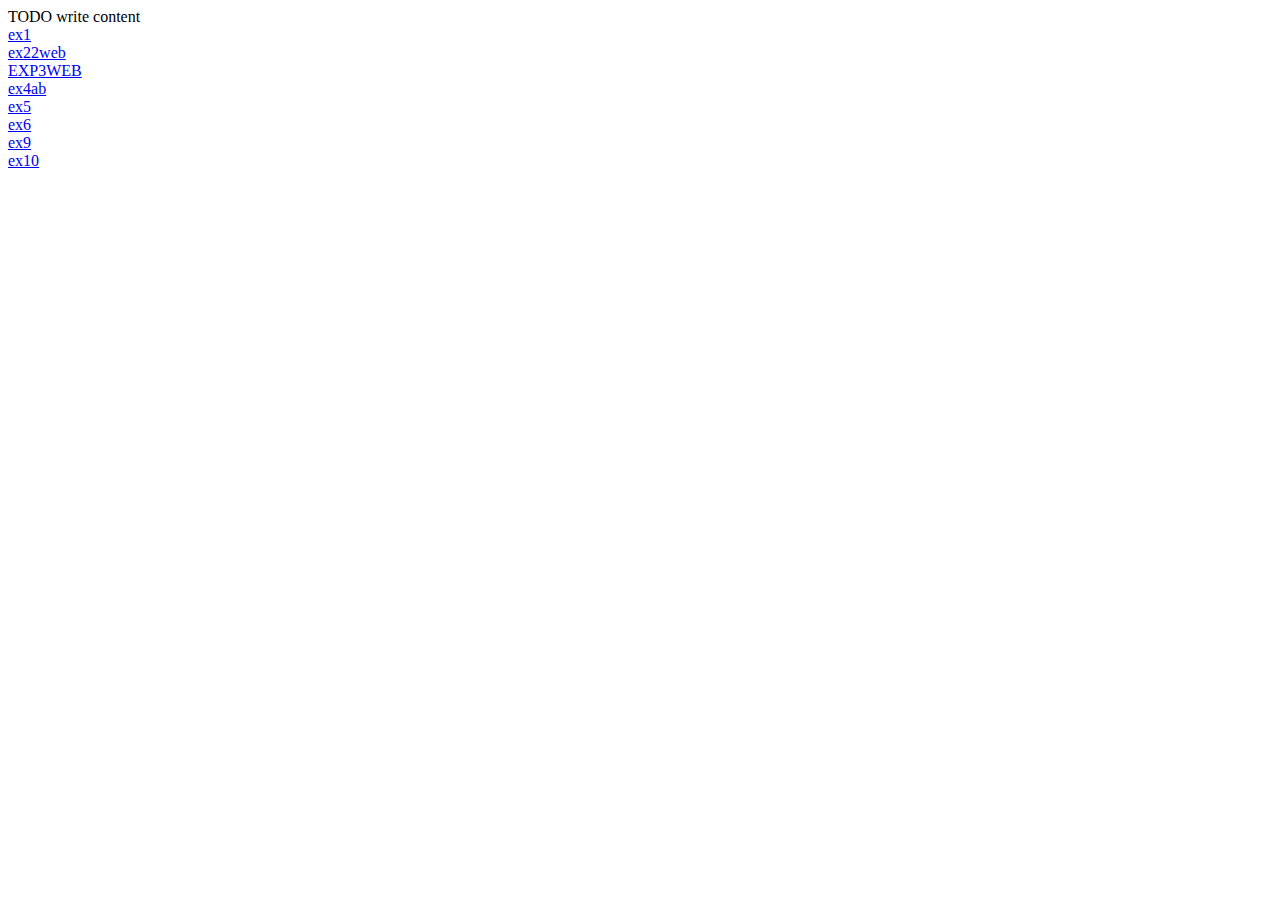
<file: index.html>
<!DOCTYPE html>
<!--
To change this license header, choose License Headers in Project Properties.
To change this template file, choose Tools | Templates
and open the template in the editor.
-->
<html>
    <head>
        <title>TODO supply a title</title>
        <meta charset="UTF-8">
        <meta name="viewport" content="width=device-width, initial-scale=1.0">
    </head>
    <body>
        <div>TODO write content</div>
        <a href="ex1.html">ex1</a><br>
        <a href="ex2index.html">ex22web</a><br>
        <a href="ex3.html">EXP3WEB</a><br>
        <a href="ex44.html">ex4ab</a><br>
        <a href="stringlen.html">ex5</a><br>
        <a href="ex6html.html">ex6</a></br>
        <a href="anushaweb9.html">ex9</a></br>
        <a href="anushaweb10.html">ex10</a>
        
    </body>
    
</html>
</file>
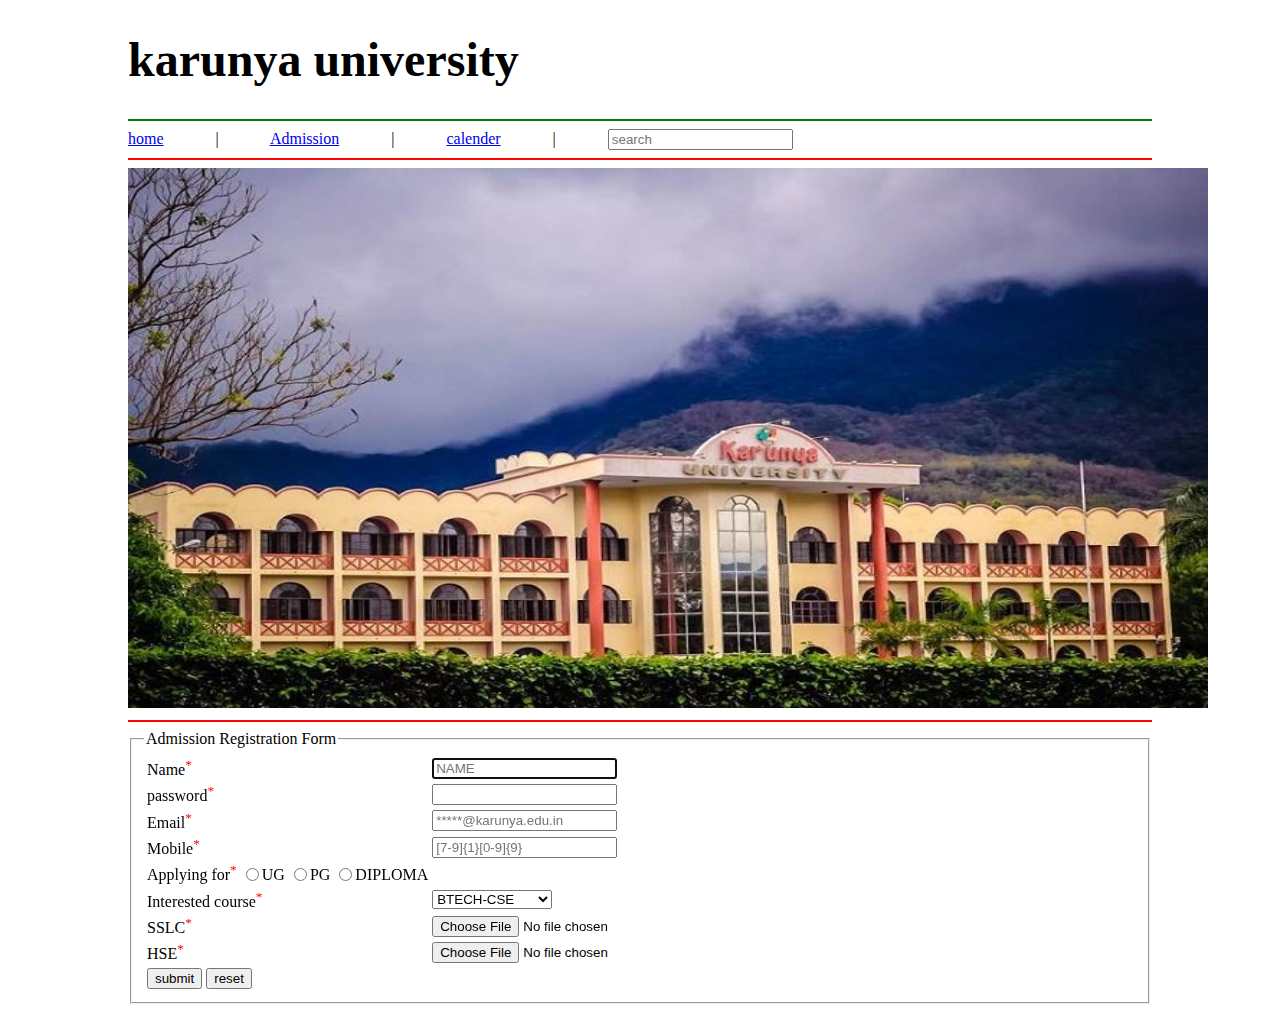
<file: academichtml.html>
<!DOCTYPE html>
<!--
To change this license header, choose License Headers in Project Properties.
To change this template file, choose Tools | Templates
and open the template in the editor.
-->
<html>
    <head>
        <title>TODO supply a title</title>
        <meta charset="UTF-8">
        <meta name="viewport" content="width=device-width, initial-scale=1.0">
    </head>
        <body style="margin-left:10%;margin-right:10%;margin-top:2%;margin-bottom:2%;">
        <div>
            <h1 style="font-size:3em">karunya university</h1>
        </div>
        <div>
            <hr color="green">
            <nav>
                <a href="ex2index.html">home</a>&emsp;&emsp;&emsp;  |&emsp;&emsp;&emsp;
                <a href="academichtml.html">Admission</a>&emsp;&emsp;&emsp;  |&emsp;&emsp;&emsp;
                <a href="caender.html">calender</a>&emsp;&emsp;&emsp;    |&emsp;&emsp;&emsp;
                <input type="text" placeholder="search">
                
            </nav>
            <hr color="red">
        </div>
       <div>
           <img src="karunya.jpg" width="1080px" height="540px">
            </div><hr color="red">
            <div><form action="first.php" method="post">
                <fieldset>
                    <legend>Admission Registration Form</legend>
                    <table>
                        <tr>
                            <td>
                                Name<sup><font  color="red">*</font></sup>
                            </td>
                            <td>
                               <input type="text" size="20" placeholder="NAME" maxlenght="50" required autocomplete="off" autofocus="on"> 
                            </td>
                        </tr>
                        <tr>
                            <td>
                                password<sup><font color="red">*</sup>
                            </td>
                            <td>
                                <input type="password" minlenght="6" required autocomplete="off">
                            </td>
                        </tr>  
                        <tr>
                            <td>
                                Email<sup><font  color="red">*</font></sup>
                            </td>
                            <td>
                                <input type="text" size="20" pattern="+@karunya.edu.in" placeholder="*****@karunya.edu.in" required autocomplete="off" autofocus="on">
                                       
                            </td>
                        </tr>
                        <tr>
                             <td>
                                Mobile<sup><font  color="red">*</font></sup>
                            </td>
                            <td>
                                <input type="text" name="phone number" pattern="[7-9]{1}[0-9]{9}" placeholder="[7-9]{1}[0-9]{9}" required autocomplter="off"> 
                                 
                            </td>
                        </tr>
                        <tr>
                            <td> Applying for<sup><font  color="red">*</font></sup>
                                <input type="radio" name="opt" value="opt1">UG
                                <input type="radio" name="opt" value="opt2">PG
                                <input type="radio" name="opt" value="opt3">DIPLOMA
                        </tr>
                        <tr>
                             <td>
                                Interested course<sup><font  color="red">*</font></sup>
                            </td>
                            <td>
                     
                                <select>
                                 <optgroup label="choose ">
                                        <option>BTECH-CSE</option>
                                        <option>BTECH-CIVIL</option>
                                
                                </optgroup>
                                </select>
                                 
                            </td>
                        </tr>
                        <tr>
                            <td> SSLC<sup><font  color="red">*</font></sup>
                            <td>  <input type="file" accept="image/*" required autocomplete="off"></td>
                        </tr>
                        <tr>
                            <td> HSE<sup><font  color="red">*</font></sup>
                            <td>  <input type="file" accept="image/*" required autocomplete="off"></td>
                        </tr>
                        <tr>
                            <td>
                        
                        <input type="submit" value="submit">
                        <input type="reset" value="reset">
                            </td>
                        </tr>
                        
                    </table>
                    
                    
            </form>
        </div>
    </body>
</html>
</file>
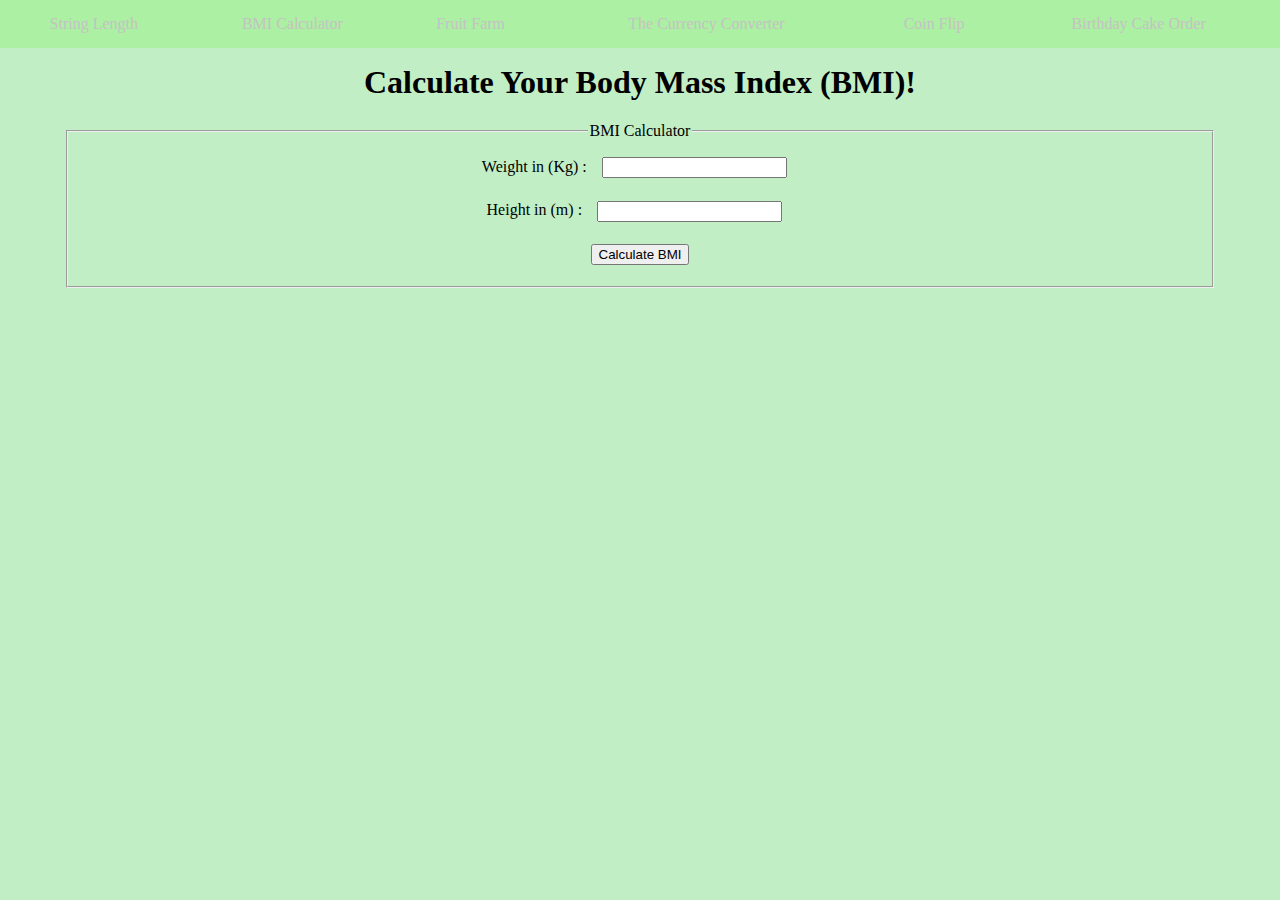
<file: bmi.html>
<!DOCTYPE html>
<!--
To change this license header, choose License Headers in Project Properties.
To change this template file, choose Tools | Templates
and open the template in the editor.
-->
<html>
    <head>
        <title>BMI Calculator</title>
        <meta charset="UTF-8">
        <meta name="viewport" content="width=device-width, initial-scale=1.0">
        <link rel='stylesheet' type='text/css' href='style5.css'>
        <style>
        input{
            margin:1%;
        }
    </style>
    </head>
    
    <body>
        <nav>
            <table width="100%">
                <tr>
                    <td><a href="stringlen.html">String Length</a></td>
                    <td><a href="bmi.html">BMI Calculator</a></td>
                    <td><a href="fruit.html">Fruit Farm</a></td>
                    <td><a href="currency.html">The Currency Converter</a></td>
                    <td><a href="coin.html">Coin Flip</a></td>
                    <td><a href="cake.html">Birthday Cake Order</a></td>
                </tr>
            </table>         
        </nav>
        <div  class ='start' style='margin:5%;'>
            <h1>Calculate Your Body Mass Index (BMI)!</h1>
            <fieldset>
                <legend>BMI Calculator</legend>
                Weight in (Kg) : <input type='text' id='weight' pattern='[0-9]*'><br>
                Height in (m)  : <input type='text' id='height'><br>
                <input type ='button' onclick='bmiCal();' value='Calculate BMI'>
            </fieldset>
            <p id='score'></p>
            <p id='type'></p>
        </div>
        <script>
        function bmiCal(){
            h = parseFloat(document.getElementById('height').value);
            w = parseFloat(document.getElementById('weight').value);
            var bmi=w/(h*h);
            var type;
            if(bmi<18){
                type='Underweight';
            }
            else if(bmi<=25){
                type='Normal';
            }
            else if(bmi<=30){
                type='Overweight';
            }
            else if(bmi>30){
                type='Obese';
            }
            document.getElementById('score').innerHTML="Your BMI Score is : "+bmi;
            document.getElementById('type').innerHTML="Your Body Type is : "+type;
        }
    </script>
    <center></center>
    </body>
    
</html>
</file>
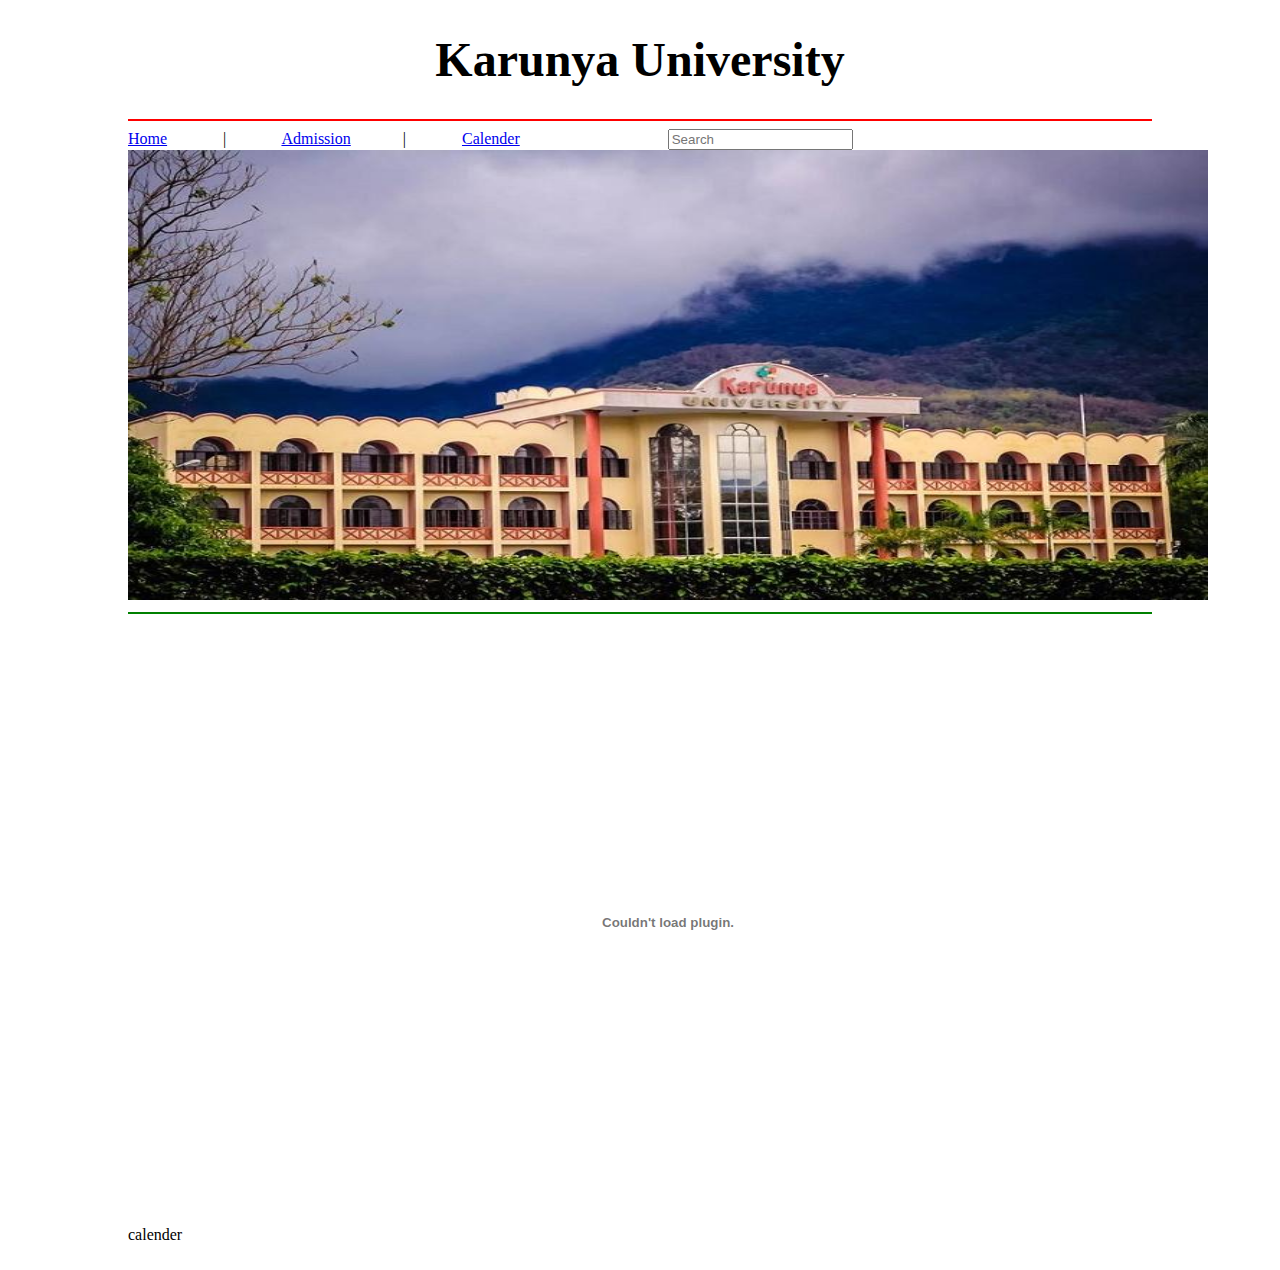
<file: caender.html>
<!DOCTYPE html>
<!--
To change this license header, choose License Headers in Project Properties.
To change this template file, choose Tools | Templates
and open the template in the editor.
-->
<html>
    <head>
        <title>URK17CS228</title>
        <meta charset="UTF-8">
        <meta name="viewport" content="width=device-width, initial-scale=1.0">
    </head>
    <body style="margin-left:10%;margin-right:10%;margin-top:2%;margin-bottom:2%">
       <div>
           <audio autoplay>
                <source src="karunya-university-anthem.mp3" type="audio/mpeg">
                Your browser does not support the <code>audio</code> tag.
            </audio>
       
            <h1 style="font-size:3em" align="center">Karunya University</h1>
        </div>
        <hr color="red">
        <nav>
            <a href="ex2index.html">Home</a> &emsp;&emsp;&emsp; | &emsp;&emsp;&emsp;
            <a href="academichtml.html">Admission</a>&emsp;&emsp;&emsp; | &emsp;&emsp;&emsp;
            <a href="caender.html">Calender</a>&emsp;&emsp;&emsp;&emsp;&emsp;&emsp;&emsp;&emsp;&emsp;
            <input type="text"placeholder="Search">
        </nav>
        <div>
            <img src="karunya.jpg" width="1080px"height="450px">
            <hr color="green">
        </div>
                 
       
        <nav>
            <div>
                <embed src="calender.pdf" width="1080px" height="600px">calender
            </div>
        </nav>
    </body>
</html>
</file>
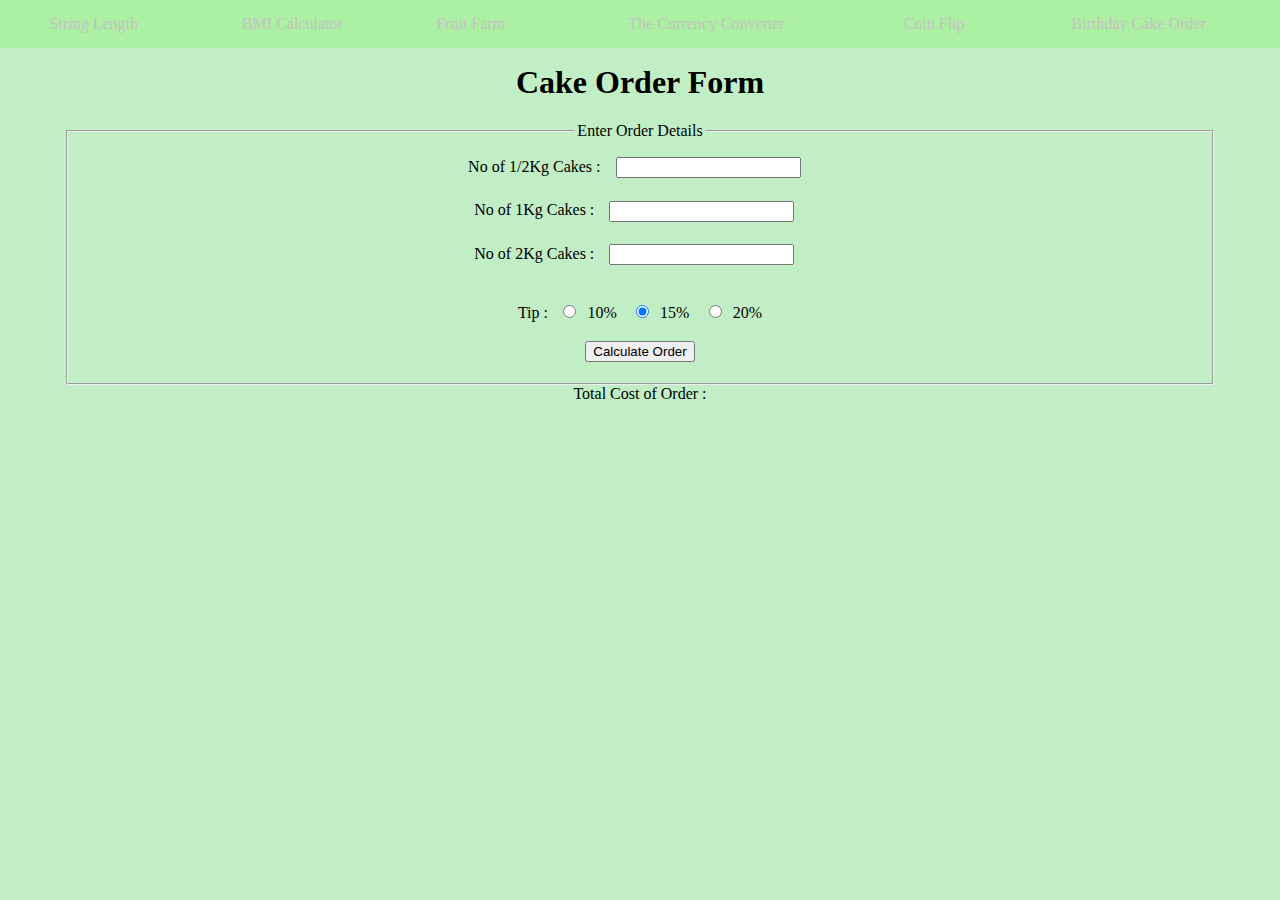
<file: cake.html>
<!DOCTYPE html>
<!--
To change this license header, choose License Headers in Project Properties.
To change this template file, choose Tools | Templates
and open the template in the editor.
-->
<html>
    <head>
        <title>Birthday Cake Order</title>
        <meta charset="UTF-8">
        <meta name="viewport" content="width=device-width, initial-scale=1.0">
        <link rel='stylesheet' type='text/css' href='style5.css'>
       
    </head>
    <body>
        <nav>
            <table width="100%">
                <tr>
                    <td><a href="stringlen.html">String Length</a></td>
                    <td><a href="bmi.html">BMI Calculator</a></td>
                    <td><a href="fruit.html">Fruit Farm</a></td>
                    <td><a href="currency.html">The Currency Converter</a></td>
                    <td><a href="coin.html">Coin Flip</a></td>
                    <td><a href="cake.html">Birthday Cake Order</a></td>
                </tr>
            </table>  
            
        </nav>
        <div class='start'>
                <h1>Cake Order Form</h1>
                <form>
                    <fieldset>
                        <legend>Enter Order Details</legend>
                        No of 1/2Kg Cakes : <input type='text' id='small' pattern='[0-9]*'><br>
                        No of 1Kg Cakes : <input type='text' id='med' pattern='[0-9]*'><br>
                        No of 2Kg Cakes : <input type='text' id='large' pattern='[0-9]*'><br>
                        <br>
                        Tip : <input type='radio' name='tip' value="10">10%&nbsp;
                        <input type='radio' name='tip' value='15' checked>15%&nbsp;
                        <input type='radio' name='tip' value='20'>20%<br>
                        <input type='button' id='sub' value='Calculate Order'>
                    </fieldset>
                </form>
                Total Cost of Order : <span id='tot'></span>
            </div>
        <script>
            document.getElementById('sub').addEventListener('click',function(){
               var sm=parseFloat(document.getElementById('small').value);
               var md=parseFloat(document.getElementById('med').value);
               var lg=parseFloat(document.getElementById('large').value);
               var tip=parseFloat(document.querySelector('input[name="tip"]:checked').value);
               var tot = (sm*100)+(md*200)+(lg*400);
               tot = (tot*(tip/100))+tot;
               document.getElementById('tot').innerHTML='Rs.'+tot;
               
            });
        </script>
        <center></center>
    </body>
</html>
</file>
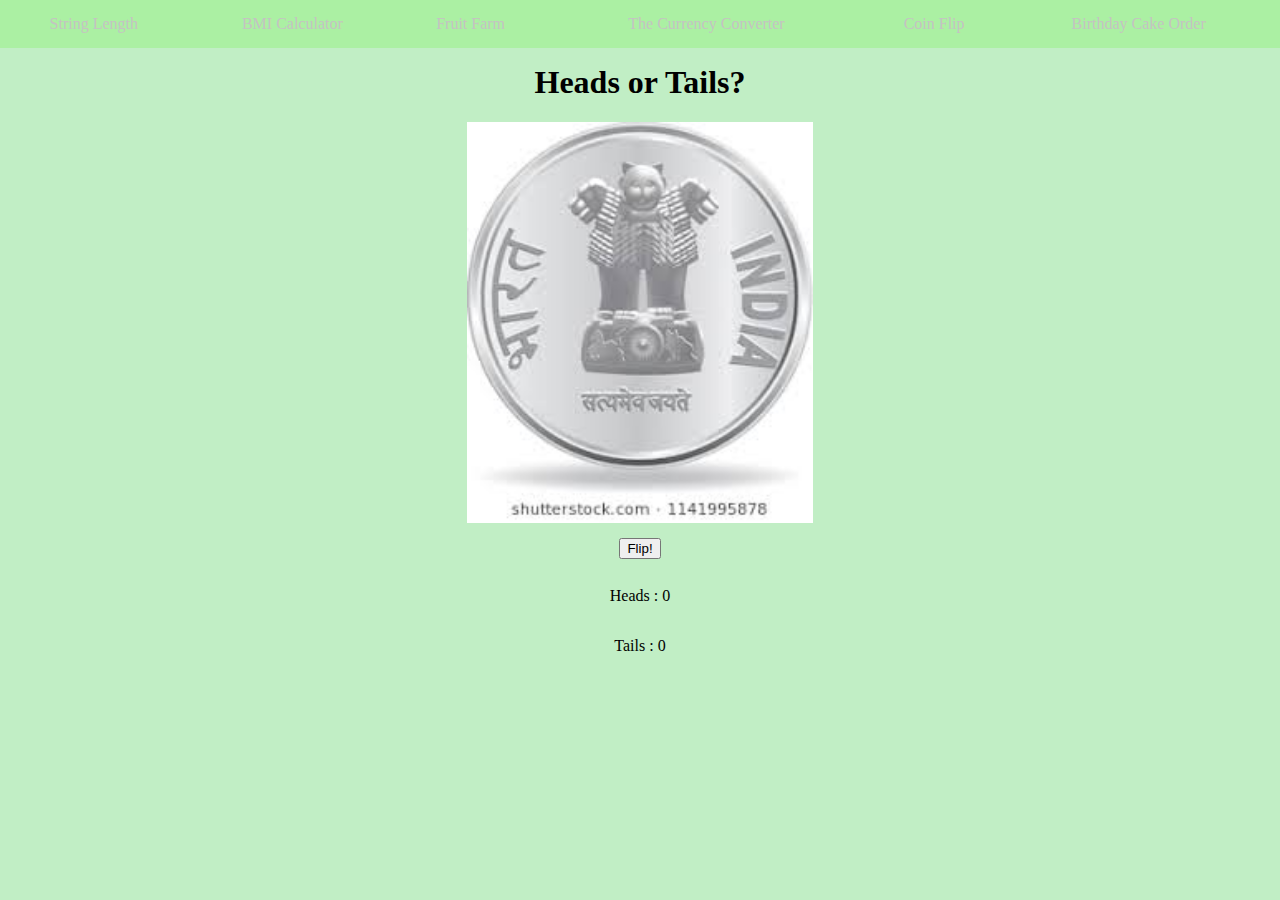
<file: coin.html>
<!DOCTYPE html>
<!--
To change this license header, choose License Headers in Project Properties.
To change this template file, choose Tools | Templates
and open the template in the editor.
-->
<html>
    <head>
        <title>Coin Flip</title>
        <meta charset="UTF-8">
        <meta name="viewport" content="width=device-width, initial-scale=1.0">
        <link rel='stylesheet' type='text/css' href='style5.css'>
        <style>
            img{
                height:30%;
                width:30%;
            }
            p{
                display:inline-block;
            }
        </style>
    </head>
    
    <body>
         <nav>
            <table width="100%">
                <tr>
                    <td><a href="stringlen.html">String Length</a></td>
                    <td><a href="bmi.html">BMI Calculator</a></td>
                    <td><a href="fruit.html">Fruit Farm</a></td>
                    <td><a href="currency.html">The Currency Converter</a></td>
                    <td><a href="coin.html">Coin Flip</a></td>
                    <td><a href="cake.html">Birthday Cake Order</a></td>
                </tr>
            </table>         
        </nav>
        <div class='start'>
            <h1>Heads or Tails?</h1>
            <img src='heads.jpg' id='imga'><br>
            <input id='flip' type="button" value="Flip!" ><br>
            Heads : <p id="head">0</p><br>
            Tails : <p id="tail">0</p>
        </div>
        <script>
            document.getElementById('flip').addEventListener('click',function(){
                var num = Math.floor((Math.random()*2)+1);
                
                if(num===1){
                    document.getElementById('imga').src='heads.jpg';
                    
                    document.getElementById('head').innerHTML=parseInt(document.getElementById('head').innerHTML)+1;
                }
                else{
                    document.getElementById('imga').src='tails.jpg';
                    document.getElementById('tail').innerHTML=parseInt(document.getElementById('tail').innerHTML)+1;
                }
                
            });
            
        </script>
        <center></center>
    </body>
</html>
</file>
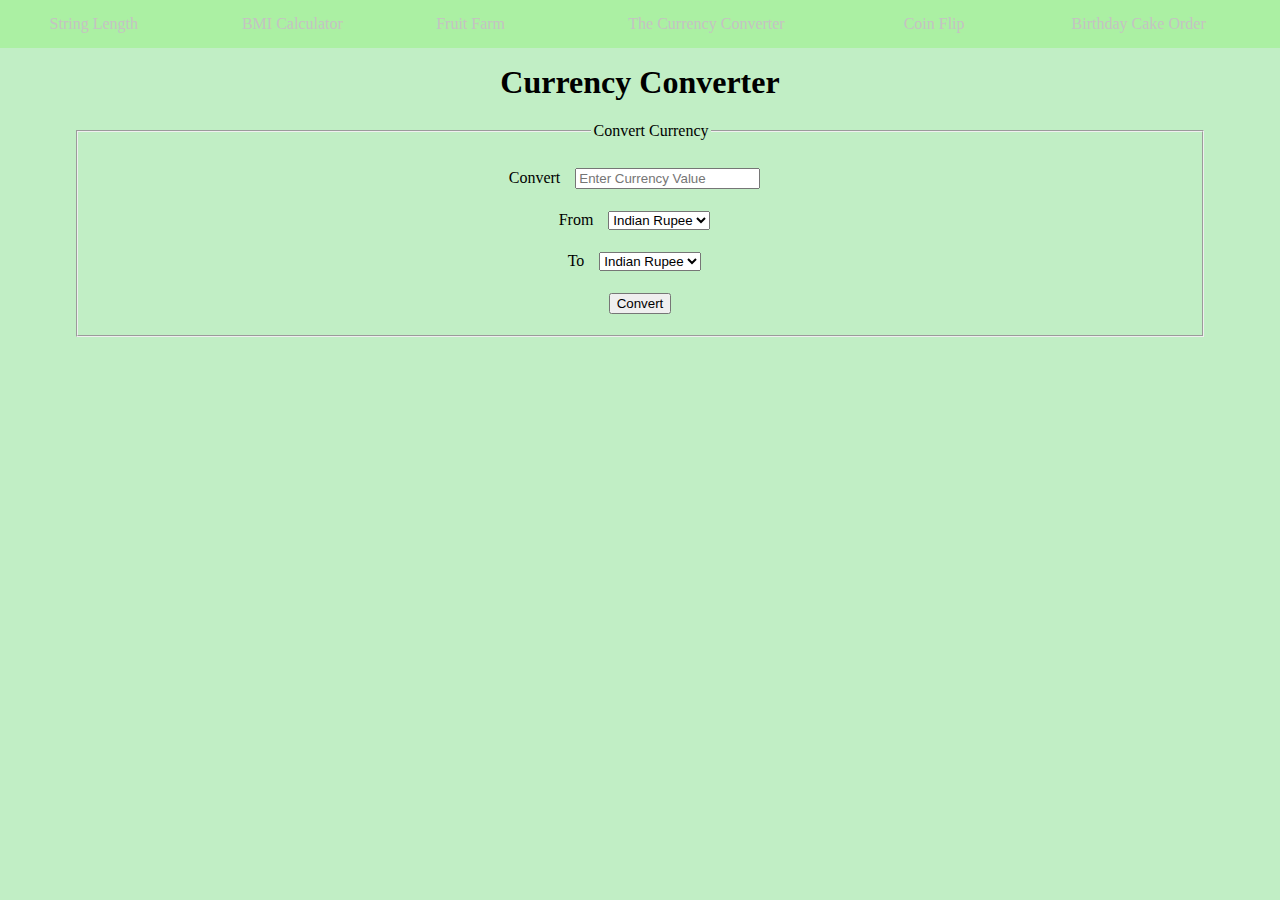
<file: currency.html>
<!DOCTYPE html>
<!--
To change this license header, choose License Headers in Project Properties.
To change this template file, choose Tools | Templates
and open the template in the editor.
-->
<html>
    <head>
        <title>Currency Converter</title>
        <meta charset="UTF-8">
        <meta name="viewport" content="width=device-width, initial-scale=1.0">
        <link rel='stylesheet' type='text/css' href='style5.css'>
        <style>
            form *{
                margin:1%;
            }
        </style>
    </head>
    <body>
         <nav>
            <table width="100%">
                <tr>
                    <td><a href="stringlen.html">String Length</a></td>
                    <td><a href="bmi.html">BMI Calculator</a></td>
                    <td><a href="fruit.html">Fruit Farm</a></td>
                    <td><a href="currency.html">The Currency Converter</a></td>
                    <td><a href="coin.html">Coin Flip</a></td>
                    <td><a href="cake.html">Birthday Cake Order</a></td>
                </tr>
            </table>         
        </nav>
        <div class='start' >
            <h1>Currency Converter</h1>
            <form>
                <fieldset>
                    <legend>Convert Currency</legend>
                    Convert <input type='text' id='data' pattern='[0-9]*' placeholder='Enter Currency Value'><br>
                    From <select id='from'>
                        <option>Indian Rupee</option>
                        <option>US Dollar</option>
                    </select><br>
                    To <select id='to'>
                        <option>Indian Rupee</option>
                        <option>US Dollar</option>
                    </select><br>
                    <input type="button" onclick="convert();" value="Convert">
                    
                </fieldset>
                
            </form>
            <p id="resc"></p>
        </div>
        <script>
            function convert(){
                var from = document.getElementById('from').value;
                var to = document.getElementById('to').value;
                var data= parseInt(document.getElementById('data').value);
                if(from===to){
                    document.getElementById('resc').innerHTML = data+" "+from;
                }
                else if(from==='Indian Rupee'){
                    document.getElementById('resc').innerHTML = data+" "+from+" is "+data*0.015+" "+to;
                }
                else{
                    document.getElementById('resc').innerHTML = data+" "+from+" is "+data*67.12+" "+to;
                }
            }
            </script>
            <center></center>
    </body>
</html>
</file>
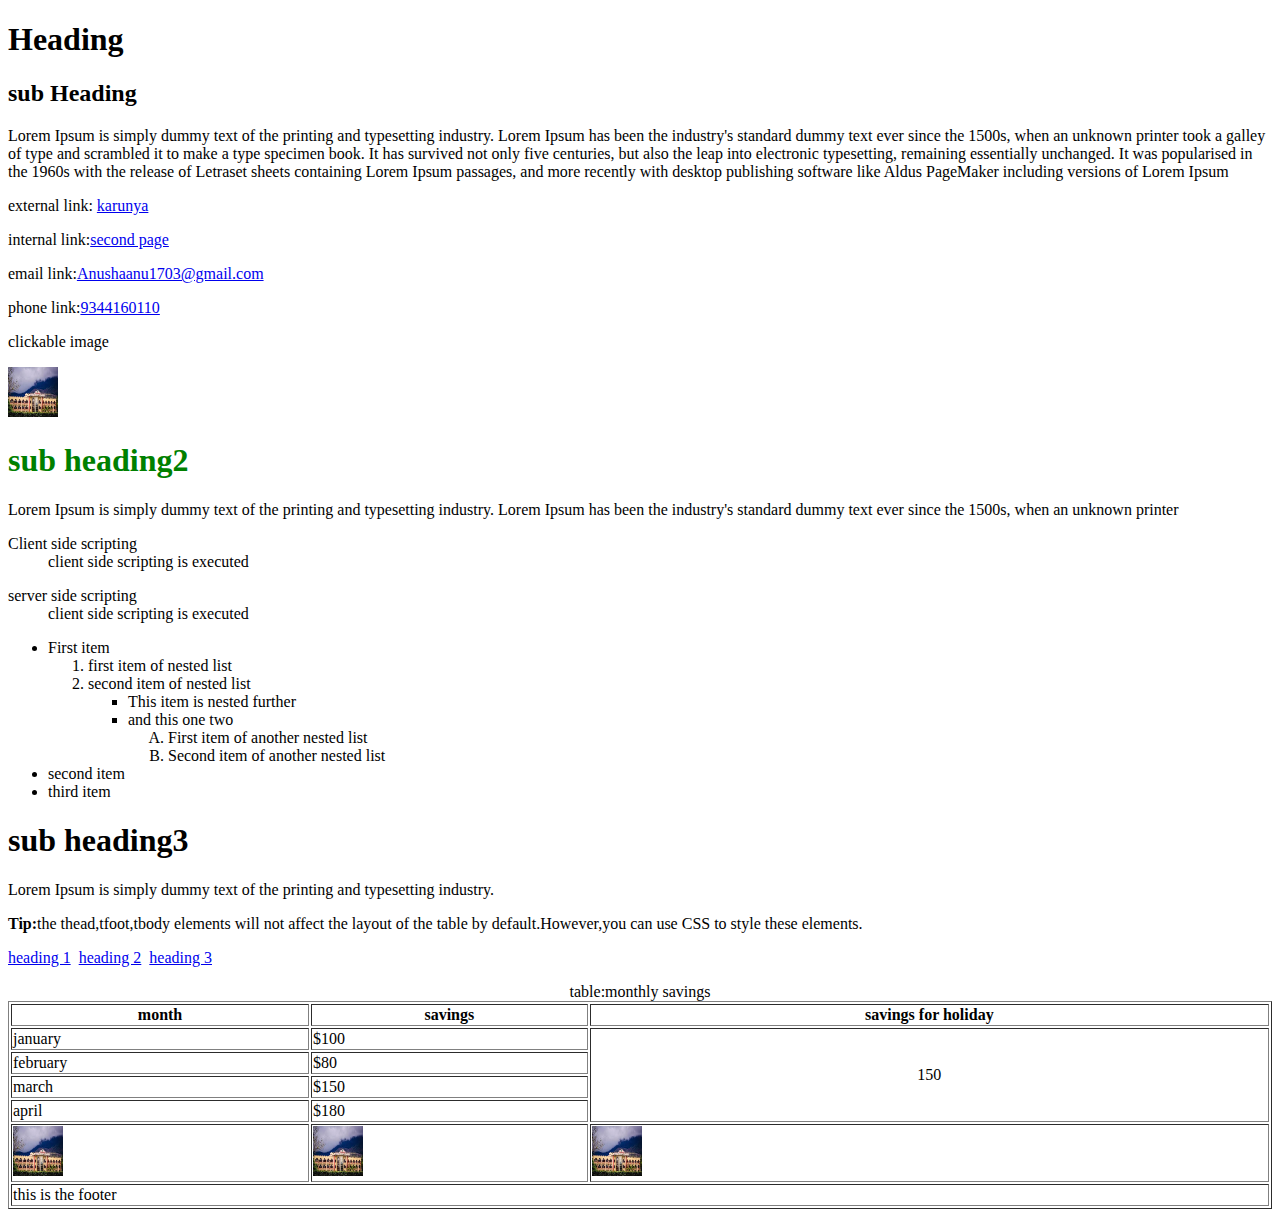
<file: ex1.html>
<!DOCTYPE html>
<!--
To change this license header, choose License Headers in Project Properties.
To change this template file, choose Tools | Templates
and open the template in the editor.
-->
<html>
    <head>
        <title>TODO supply a title</title>
        <meta charset="UTF-8">
        <meta name="viewport" content="width=device-width, initial-scale=1.0">
    </head>
    <body>
        <div>
            <h1>Heading</h1>
        </div>
       <div>
            <h2 id="s1">sub Heading</h2>
        </div>
        <div>Lorem Ipsum is simply dummy text of the printing and typesetting industry. Lorem Ipsum has been the industry's standard dummy text ever since the 1500s, when an unknown printer took a galley of type and scrambled it to make a type specimen book. It has survived not only five centuries, but also the leap into electronic typesetting, remaining essentially unchanged. It was popularised in the 1960s with the release of Letraset sheets containing Lorem Ipsum passages, and more recently with desktop publishing software like Aldus PageMaker including versions of Lorem Ipsum</div>
        <div>
            <p>  external link: <a href="http://www.karunya.edu/">karunya</a></p>
            
        </div>
        <div>
            <p>
                internal link:<a href="newhtml.html">second page<a/>
            </p>
        </div>
        <div>
            <p>email link:<a href="mail to:Anushaanu1703@gmail.com?subject=hello">Anushaanu1703@gmail.com</a></p>
            <p>phone link:<a href="tel:9344160110">9344160110</a><p>
        </div>
        <div>
            <p> clickable image</p>
            <a href="image2.jpg"> 
                <img src="image2.jpg" width="50px" height="50px"></a>
        </div>
        <div>
            <p>  <h1 id="s2" style ="color:green;">sub heading2</h1>
        </p>
            
    </div>
        <div><p>
            Lorem Ipsum is simply dummy text of the printing and typesetting industry. Lorem Ipsum has been the industry's standard dummy text ever since the 1500s, when an unknown printer 
            </p>
            
        </div>
       <div>
            <dl>
                <dt>Client side scripting</dt>
                <dd>client side scripting is executed</dd>
                
            </dl>
            <dl>
                <dt>server side scripting</dt>
                <dd>client side scripting is executed</dd>
            </dl>
        </div>
        <div>
            <ul type="disc">
                <li>First item</li>
                <ol type="1.">
                    <li> first item  of nested list</li>
                    <li> second item  of nested list</li>
                    <ul type="square">
                        <li>This item is nested further</li>
                        <li>and this one two</li>
                        <ol type="A">
                            <li>First item of another nested list</li>
                            <li>Second item of another nested list</li>
                        </ol>
                    </ul>
                </ol> 
                <li>second item</li>
                <li>third item</li>
            </ul>
        </div>
            <div>
                <h1 id="s3">
                    sub heading3
                </h1>
                <p> Lorem Ipsum is simply dummy text of the printing and typesetting industry.</p>
           
            </div>
            <table width="100%"height="100%"border="1">
                <caption> table:monthly savings</caption>   
                <thead>
                    <tr>
                        <th>month</th>
                        <th>savings</th>
                        <th>savings for holiday</th>
                       
                    </tr>
                </thead>
                <tbody>
                    <tr>
                        <td>january</td>
                        <td>$100</td>
                <td rowspan="4"align="center">150</td>
                    </tr>
                    <tr>
                        <td>february</td>
                        <td>$80</td>
                    </tr>
                    <tr>
                        <td>march</td>
                        <td>$150</td>
                    </tr>
                    <tr>
                        <td>april</td>
                        <td>$180</td>
                    </tr>
                    <tr>
                        <td>
                            <a href="https://www.google.co.in/imgres?imgurl=https%3A%2F%2Fwww.thenewsminute.com%2Fsites%2Fdefault%2Ffiles%2Fstyles%2Fnews_detail%2Fpublic%2Fkarunya%25201.jpg%3Fitok%3DqOpTKO4o&imgrefurl=https%3A%2F%2Fwww.thenewsminute.com%2Farticle%2Fisha-just-one-case-karunya-university-stands-jungle-land-violations-coimbatore-59998&docid=7kee5YhZnKRlXM&tbnid=Vof_XUCIb9yHjM%3A&vet=10ahUKEwiG46ipuNDjAhVIVH0KHTclA2kQMwh6KAIwAg..i&w=750&h=500&bih=548&biw=1042&q=karunya%20university&ved=0ahUKEwiG46ipuNDjAhVIVH0KHTclA2kQMwh6KAIwAg&iact=mrc&uact=8"><img src="[data-uri]" width="50px" height="50px"></a>
                        </td>    
                        <td>
                            <a href="https://www.google.co.in/imgres?imgurl=https%3A%2F%2Fwww.thenewsminute.com%2Fsites%2Fdefault%2Ffiles%2Fstyles%2Fnews_detail%2Fpublic%2Fkarunya%25201.jpg%3Fitok%3DqOpTKO4o&imgrefurl=https%3A%2F%2Fwww.thenewsminute.com%2Farticle%2Fisha-just-one-case-karunya-university-stands-jungle-land-violations-coimbatore-59998&docid=7kee5YhZnKRlXM&tbnid=Vof_XUCIb9yHjM%3A&vet=10ahUKEwiG46ipuNDjAhVIVH0KHTclA2kQMwh6KAIwAg..i&w=750&h=500&bih=548&biw=1042&q=karunya%20university&ved=0ahUKEwiG46ipuNDjAhVIVH0KHTclA2kQMwh6KAIwAg&iact=mrc&uact=8"><img src="[data-uri]" width="50px" height="50px"></a>
                        </td>    
                        <td>
                            <a href="https://www.google.co.in/imgres?imgurl=https%3A%2F%2Fwww.thenewsminute.com%2Fsites%2Fdefault%2Ffiles%2Fstyles%2Fnews_detail%2Fpublic%2Fkarunya%25201.jpg%3Fitok%3DqOpTKO4o&imgrefurl=https%3A%2F%2Fwww.thenewsminute.com%2Farticle%2Fisha-just-one-case-karunya-university-stands-jungle-land-violations-coimbatore-59998&docid=7kee5YhZnKRlXM&tbnid=Vof_XUCIb9yHjM%3A&vet=10ahUKEwiG46ipuNDjAhVIVH0KHTclA2kQMwh6KAIwAg..i&w=750&h=500&bih=548&biw=1042&q=karunya%20university&ved=0ahUKEwiG46ipuNDjAhVIVH0KHTclA2kQMwh6KAIwAg&iact=mrc&uact=8"><img src="[data-uri]" width="50px" height="50px"></a>
                        </td>    
                    
                    </tr>
                    <tr>
                        <td colspan="3">
                            this is the footer
                        </td>
                    </tr>   
                 <div>
                  <p><strong>Tip:</strong>the thead,tfoot,tbody elements will not affect the layout of the table by default.However,you can use CSS to style these elements.</p>
                 </div>
                <div>
                    
                    <div>
                        <p> 
                            <a href="#s1">heading 1</a>&nbsp;
                            <a href="#s2">heading 2</a>&nbsp;
                            <a href="#s3">heading 3</a>&nbsp;
                               </p>
                            
                    </div>
                
               
                    
                
            
    </body>
</html>
</file>
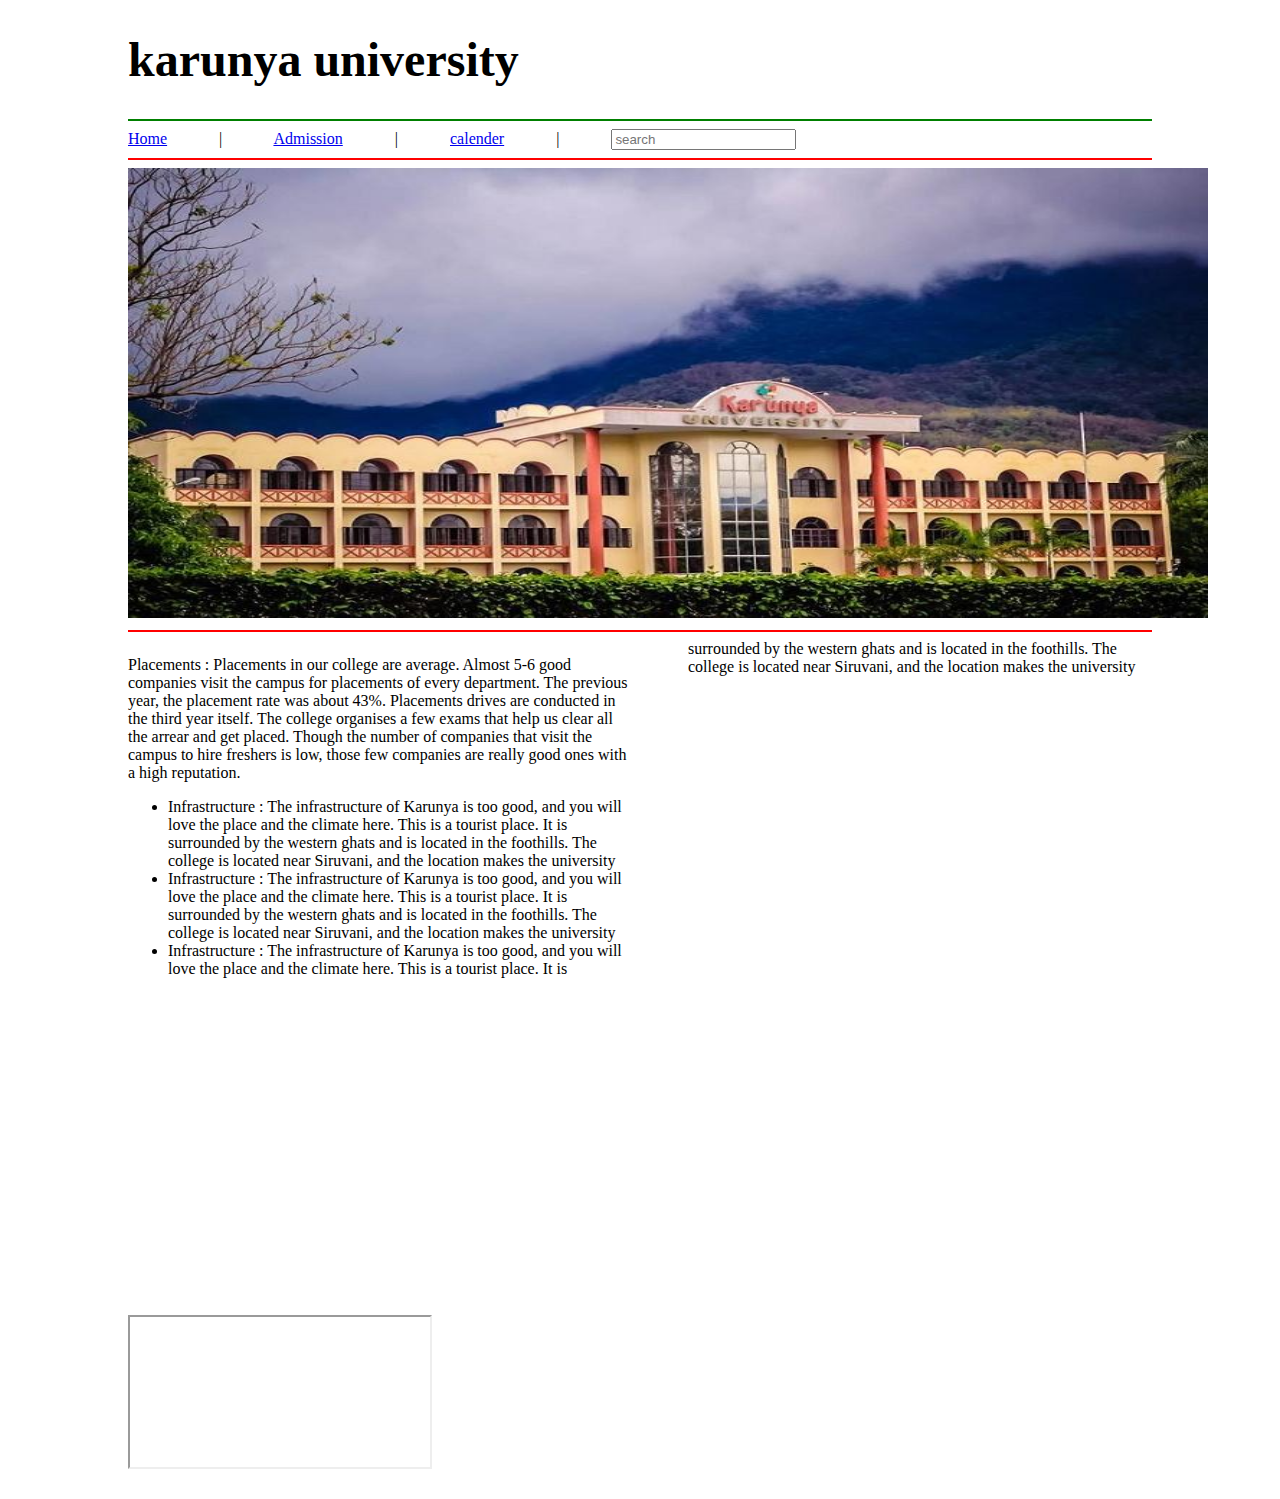
<file: ex2index.html>
<!DOCTYPE html>
<!--
To change this license header, choose License Headers in Project Properties.
To change this template file, choose Tools | Templates
and open the template in the editor.
-->
<html>
    <head>
        <title>TODO supply a title</title>
        <meta charset="UTF-8">
        <meta name="viewport" content="width=device-width, initial-scale=1.0">
    </head>
    <body style="margin-left:10%;margin-right:10%;margin-top:2%;margin-bottom:2%;">
        <audio autoplay>
                <source src="karunya-university-anthem.mp3" type="audio/mpeg">
                Your browser does not support the <code>audio</code> tag.
            </audio>
       
        <div>
            <h1 style="font-size:3em">karunya university</h1>
        </div>
        <div>
            <hr color="green">
            <nav>
                <a href="ex2index.html">Home</a>&emsp;&emsp;&emsp;  |&emsp;&emsp;&emsp;
                <a href="academichtml.html">Admission</a>&emsp;&emsp;&emsp;  |&emsp;&emsp;&emsp;
                <a href="caender.html">calender</a>&emsp;&emsp;&emsp;    |&emsp;&emsp;&emsp;
                <input type="text" placeholder="search">
                
            </nav>
            <hr color="red">
        </div>
       <div>
           <img src="karunya.jpg" width="1080" height="450px">
           <hr color="red">
                     </div>
        <section style="column-count:2;">
            <p>Placements : Placements in our college are average. Almost 5-6 good companies visit the campus for placements of every department. The previous year, the placement rate was about 43%. Placements drives are conducted in the third year itself. The college organises a few exams that help us clear all the arrear and get placed. Though the number of companies that visit the campus to hire freshers is low, those few companies are really good ones with a high reputation.
            </p>
            <ul>
                <li>Infrastructure : The infrastructure of Karunya is too good, and you will love the place and the climate here. This is a tourist place. It is surrounded by the western ghats and is located in the foothills. The college is located near Siruvani, and the location makes the university</li>
                <li>Infrastructure : The infrastructure of Karunya is too good, and you will love the place and the climate here. This is a tourist place. It is surrounded by the western ghats and is located in the foothills. The college is located near Siruvani, and the location makes the university</li>   
                <li>Infrastructure : The infrastructure of Karunya is too good, and you will love the place and the climate here. This is a tourist place. It is surrounded by the western ghats and is located in the foothills. The college is located near Siruvani, and the location makes the university</li>
            </ul>
            <iframe width="460" height="315" src="https://www.youtube.com/embed/ktpG9OWzVPA" frameborder="0" allow="accelerometer; autoplay; encrypted-media; gyroscope; picture-in-picture" allowfullscreen></iframe>
            
    </section> 
        <iframe src="https://www.google.com/maps/embed?pb=!1m18!1m12!1m3!1d3917.3598829721873!2d76.74187231480222!3d10.936163992213235!2m3!1f0!2f0!3f0!3m2!1i1024!2i768!4f13.1!3m3!1m2!1s0x3ba866bd6aaaaaab%3A0xc650b8a75e7b51f0!2sKarunya+Institute+of+Technology+and+Sciences+(Deemed+University)!5e0!3m2!1sen!2sin!4v1564134876858!5m2!1sen!2sin" width="100%" height="300" frameborder="0" style="border:0" allowfullscreen></iframe>
        <iframe src="http://www.lakshmansruthi.com/specials/independence-day/janagana.mp3"</iframe>
    </body>
</html>
</file>
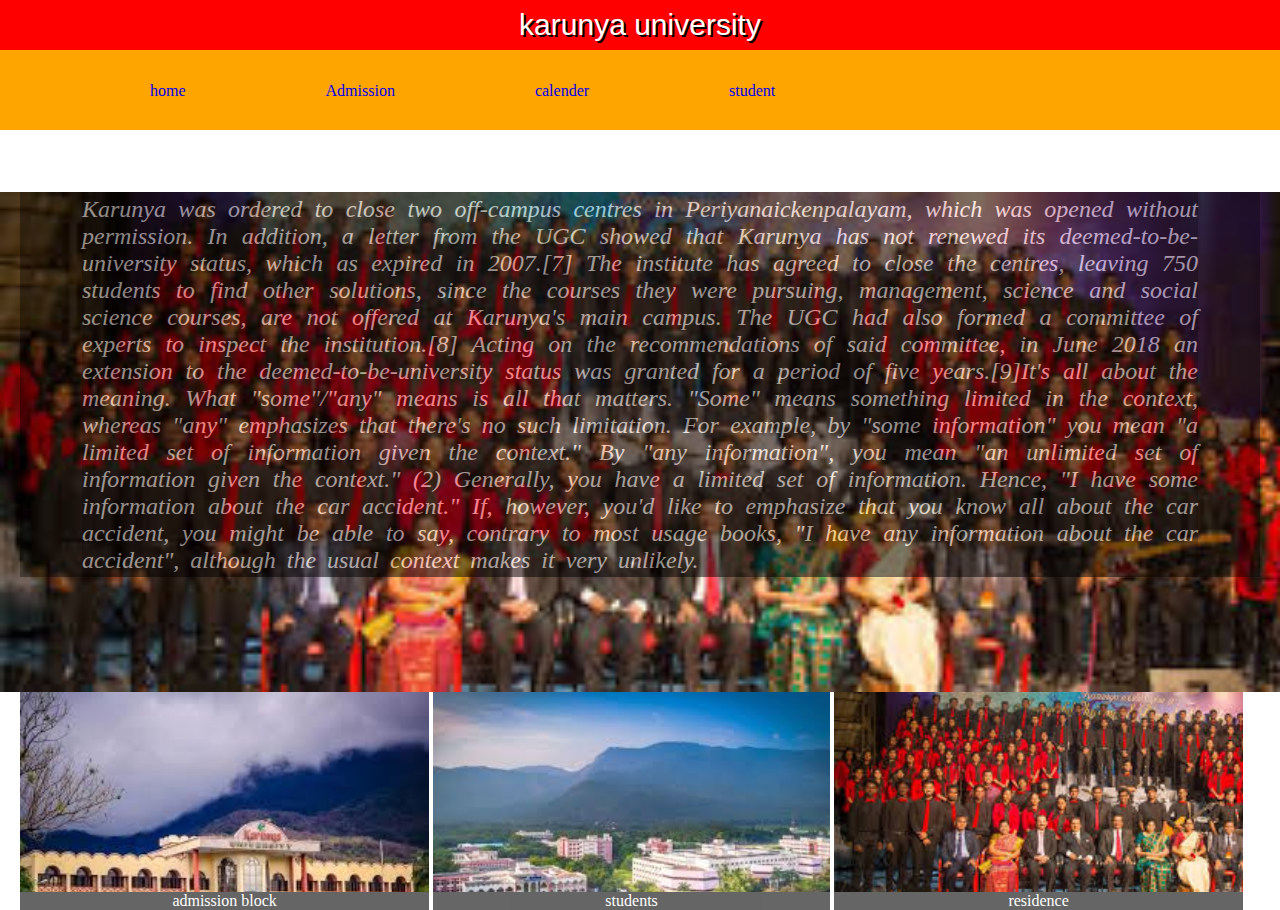
<file: ex3.html>
<!DOCTYPE html>
<!--
To change this license header, choose License Headers in Project Properties.
To change this template file, choose Tools | Templates
and open the template in the editor.
-->
<html>
    <head>
        <title>TODO supply a title</title>
        <meta charset="UTF-8">
        <meta name="viewport" content="width=device-width, initial-scale=1.0">
        <link rel="stylesheet" type="text/css" href="CSS1.css">
    </head>
    <body>
        
        <header>karunya university</header>
         <nav>
             <ul>
                 
                 <li><a href="index_1.html">home</a></li>
                 <li><a href="new html2.html">Admission</a></li>
                 <li><a href="html3.html">calender</a></li>
                 <li><a href="html4.html">student</a></li>
                 
                 
             </ul>
            </nav>
        <section class="banner">
            <section class="text">
                <p id="p">Karunya was ordered to close two off-campus centres in Periyanaickenpalayam, which was opened without permission. In addition, a letter from the UGC showed that Karunya has not renewed its deemed-to-be-university status, which as expired in 2007.[7] The institute has agreed to close the centres, leaving 750 students to find other solutions, since the courses they were pursuing, management, science and social science courses, are not offered at Karunya's main campus. The UGC had also formed a committee of experts to inspect the institution.[8] Acting on the recommendations of said committee, in June 2018 an extension to the deemed-to-be-university status was granted for a period of five years.[9]It's all about the meaning. What "some"/"any" means is all that matters. "Some" means something limited in the context, whereas "any" emphasizes that there's no such limitation. For example, by "some information" you mean "a limited set of information given the context." By "any information", you mean "an unlimited set of information given the context."

(2) Generally, you have a limited set of information. Hence, "I have some information about the car accident." If, however, you'd like to emphasize that you know all about the car accident, you might be able to say, contrary to most usage books, "I have any information about the car accident", although the usual context makes it very unlikely.</p>
            </section>            
        </section>
        <section class="thumbnail">            
            <section class="thumbnail1">
                <p id="p2">admission block</p>
        </section>
        
            <section class="thumbnail2">
                <p id="p3">students</p>
        </section>
        <section class="thumbnail3">
            <p id="p4">residence</p>
        </section>
        </section>
       
    </body>
</html>
</file>
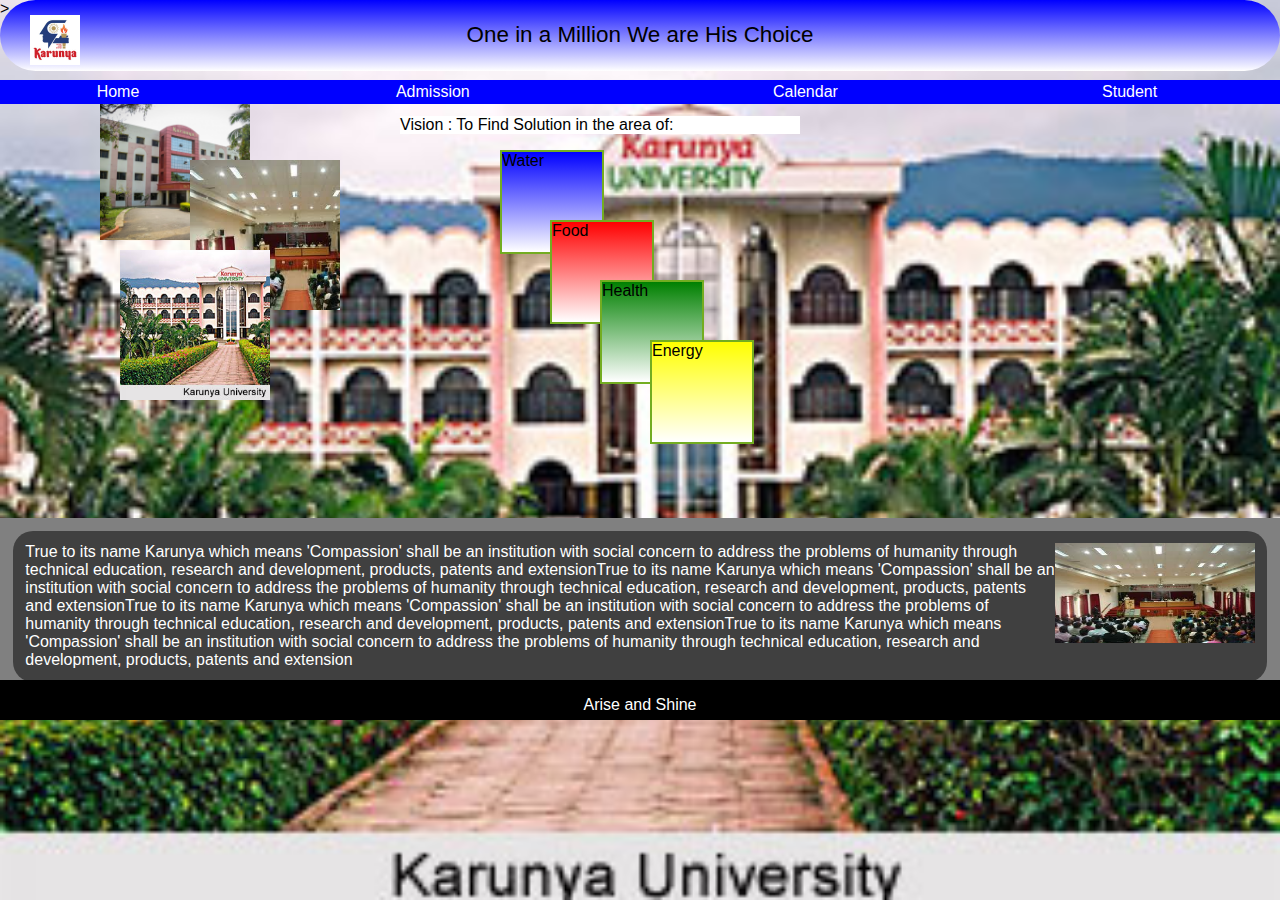
<file: ex44.html>
<!DOCTYPE html>
<!--
To change this license header, choose License Headers in Project Properties.
To change this template file, choose Tools | Templates
and open the template in the editor.
-->
<html>
<head>
<title>Experiment 4</title>
<meta charset="UTF-8">
<meta name="viewport" content="width=device-width, initial-scale=1.0">
<link rel="stylesheet" type="text/css" href="css44.css">
<style>
.abc:hover{
z-index: 10;
}
</style>
</head>
<body>
<div class="banner">
<img src="download4.jpg" width=50>
<p>One in a Million We are His Choice</p>
</div>
<nav>
<table width="100%">
<tr>
<td><a href="">Home</a></td>
<td><a href="">Admission</a></td>
<td><a href="">Calendar</a></td>
<td><a href="">Student</a></td>
</tr>
</table>
</nav>
<div class="fullouter">
<div class="image1">
<div class="image2">
<div class="image3">
</div>
</div>
</div>
<div class="vision">
<p style="background-color: white;">Vision : To Find Solution in the area of:</p>
<div2 class="absolute abc ">Water</div2>
<div3 class="absolute abc">Food</div3>
<div4 class=" absolute abc">Health</div4>
<div5 class="absolute abc">Energy</div5>
</div>
<embed <iframe width="200" height="200" src="https://www.youtube.com/embed/ktpG9OWzVPA" frameborder="0" allow="accelerometer; autoplay; encrypted-media; gyroscope; picture-in-picture" allowfullscreen></iframe>>
<div class="outertext">
<div class="text">
<img src="download2.jpeg">
True to its name Karunya which means 'Compassion' shall be an institution with social concern to address the problems of humanity through technical education, research and development, products, patents and extensionTrue to its name Karunya which means 'Compassion' shall be an institution with social concern to address the problems of humanity through technical education, research and development, products, patents and extensionTrue to its name Karunya which means 'Compassion' shall be an institution with social concern to address the problems of humanity through technical education, research and development, products, patents and extensionTrue to its name Karunya which means 'Compassion' shall be an institution with social concern to address the problems of humanity through technical education, research and development, products, patents and extension
</div>
</div>
</div>
<footer style="display: block;margin:0;">
<p>Arise and Shine</p>
</footer>
</body>
</html>
</file>
<file: style5.css>
/*
To change this license header, choose License Headers in Project Properties.
To change this template file, choose Tools | Templates
and open the template in the editor.
*/
/* 
    Created on : Sep 12, 2019, 9:43:20 PM
    Author     : urk17cs269
*/

            body{
                margin:0;
                background-color: #c1eec5;
                font-family: 'Times new roman';
            }
            table{
                text-align: center;
               
                
            }
            td a{
                width:100%;
                height: 100%;
               
            }
            td{
                 padding:1% 2%;
            }
            nav td:hover{
                background-color: #5b635a;
                transition-duration: 0.5s;
                
            }
            nav td a{
                text-decoration: none;
                color:#c5c2c2;
            }
            nav{
                position: fixed;
                top:0;
                width:100%;
                margin-bottom: 2%;
                 background-color: #abf0a3;
                 
            }
            .start{
                margin:5%;
            }
            input{
                margin:1%;
            }
            .cpy{
                position:absolute;
                bottom:1%;
                margin:auto;
                left:40%;
                
            }
            body{
                text-align: center;
            }
</file>
<file: CSS1.css>
/*
To change this license header, choose License Headers in Project Properties.
To change this template file, choose Tools | Templates
and open the template in the editor.
*/
/* 
    Created on : Aug 2, 2019, 2:28:42 PM
    Author     : urk17cs228
*/
*{
    margin:0px;
   
}
header
{
    text-align: center;
    font-size:30px;
    color:white;
    background-color: red;
    text-shadow: 2px 2px black;
    line-height:50px;
    font-family:'Arial';
    
}
nav{
    width:100%;
}
ul{
    list-style-type:none;
    background-color:orange;
    color: black;
    font-family:serif;
    padding-left:80px;
    padding-right:80px;
    padding-bottom:50px;
    padding-top:30px;
}
li{
    float:left;
   
}
li a{
    text-decoration: none;
    display:inline-block;
    text-align: center;
    padding:2px 70px;
}
li a:hover{
    background-color:greenyellow;
    color:blue;
}


.banner{
    
    background-image: url('image3.jpg');
    height:500px;
    width:100%;
    background-size: cover;
    background-position: justify;
    
}
    .text{
    background-color:rgba(0,0,0,0.7);
    color:white;
    margin-top: 20px;
    margin-right: 20px;
    margin-left: 20px;
    margin-bottom: 20px;
    opacity:0.5;
    }



#p{
    color:white;
    background-color: black;
    margin:5%;
    word-spacing:5px;
    font-family:serif;
    font-size:1.5rem;
    text-align:justify;
    font-style:italic;
    padding-bottom:3.5px;
    padding-top: 3.5px;
}
.thumbnail{
    padding-left:20px;
    padding-right: 20px;
    box-sizing: border-box; 
}
.thumbnail1{
    height:200px;
    width:33%;
    background-image:url(image2.jpg);
    position:relative;
    background-size:cover;
    display:inline-block;
}
.thumbnail2{
    height: 200px;
    width:32%;
    position:relative;
    background-image:url(image1.jpg);
    background-size:cover;
    display:inline-block;
   
}
.thumbnail3{
    height:200px;
    width:33%;
    position:relative;
    background-image:url(image3.jpg);
    background-size:cover;
    display:inline-block;
}
#p2,#p3,#p4{
    background-color:black;
    color:white;
    opacity:0.6;
  
    text-align:center;
  
    position:relative;
    margin-bottom:0px;
    margin-top:200px;
  
    
}
</file>
<file: css44.css>
/*
To change this license header, choose License Headers in Project Properties.
To change this template file, choose Tools | Templates
and open the template in the editor.
*/
/* 
    Created on : Aug 31, 2019, 7:57:24 AM
    Author     : urk17cs239
*/
*{
   
}
body{
    background-image:url("download3.jpg");
    background-repeat: no-repeat;
    background-size: cover;
    font-family: 'Arial';
    margin:0;
}
.banner{
    text-align:center;
    font-size: 1.4rem;
    background-image: linear-gradient(blue,white);
    border-radius: 50px;
    margin-bottom: 10px;
    position:fixed;
    width:100%;
    z-index: 1;
}
.banner p{
    display:inline-block;
}
.banner img{
    position:absolute;
    left:30px;
    top:15px;
}
nav{
    position: fixed;
    width:100%;
    z-index: 1;
    top:80px;
}
embed{
    position:fixed;
    right:20px;
    top:120px;
}
table{
    text-align: center;
    background-color: blue;
    color:white;
}
table a{
    color:white;
    text-decoration: none;
}
td:hover{
    background-color: orange;
    transition:0.5s;
}
.image1{
    display:inline-block;
    width:150px;
    height: 150px;
    background-image:url('download1.png');
    position:absolute;
    left:100px;
    background-size: cover;
    top:90px;
    
}
.image2{
     display:inline-block;
    width:150px;
    height: 150px;
    background-image:url('download2.jpeg');
    position:relative;
    top:70px;
    left:90px;
    background-size: cover;
}
.image3{
    display:inline-block;
    width:150px;
    height: 150px;
    background-image:url('download3.jpg');
    position:absolute;
    right: 70px;
    top:90px;
    background-size: cover;
    
}
.vision{
    position: absolute;
    left:400px;
    width:400px;
    top:100px;
}
.vision div{
    display: inline-block;
    height: 100px;
    width:100px;
    position:absolute;
    top:40px;
    left:70px;
    text-align: center;
    vertical-align: middle;
}
div2.absolute{
    background-image:linear-gradient(blue,white);
    position: absolute;
   
    left: 100px;
    width: 100px;
    height: 100px;
    border :2px solid #73AD21;
    

}
div3.absolute{
    background-image:linear-gradient(red,white);
     position: absolute;
     top:120px;
    left: 150px;
    width: 100px;
    height: 100px;
    border:2px solid #73AD21;
}
div4.absolute{
    background-image:linear-gradient(green,white);
     position: absolute;
     top:180px;
    left: 200px;
    width: 100px;
    height: 100px;
    border:2px solid #73AD21;
}
div5.absolute{
    background-image:linear-gradient(yellow,white);
     position: absolute;
     top:240px;
    left: 250px;
    width: 100px;
    height: 100px;
   border:2px solid #73AD21;
}
.outertext{
    margin:0;
    display:block;
    background-color:gray;
    padding:1% 1%;
    position:relative;
    top:500px;
  
}
.text{
    padding:1%;
    display: inline-block;
    background-color:rgba(0,0,0,0.5);
    border-radius: 20px;
    color:white;
}
.text img{
    display: inline;
    float:right;
    width:200px;
    height:100px;
}
.text p{
    display: inline-block;
}
fullouter{
    width:100%;
    display:block;
}
footer{
    background-color: black;
    text-align:center;
    position:absolute;
    top:680px;
    color:white;
    width:100%;
    margin-left: 0;
    margin-right: 0;
    height: 40px;
    margin:bottom:0;
}
</file>
